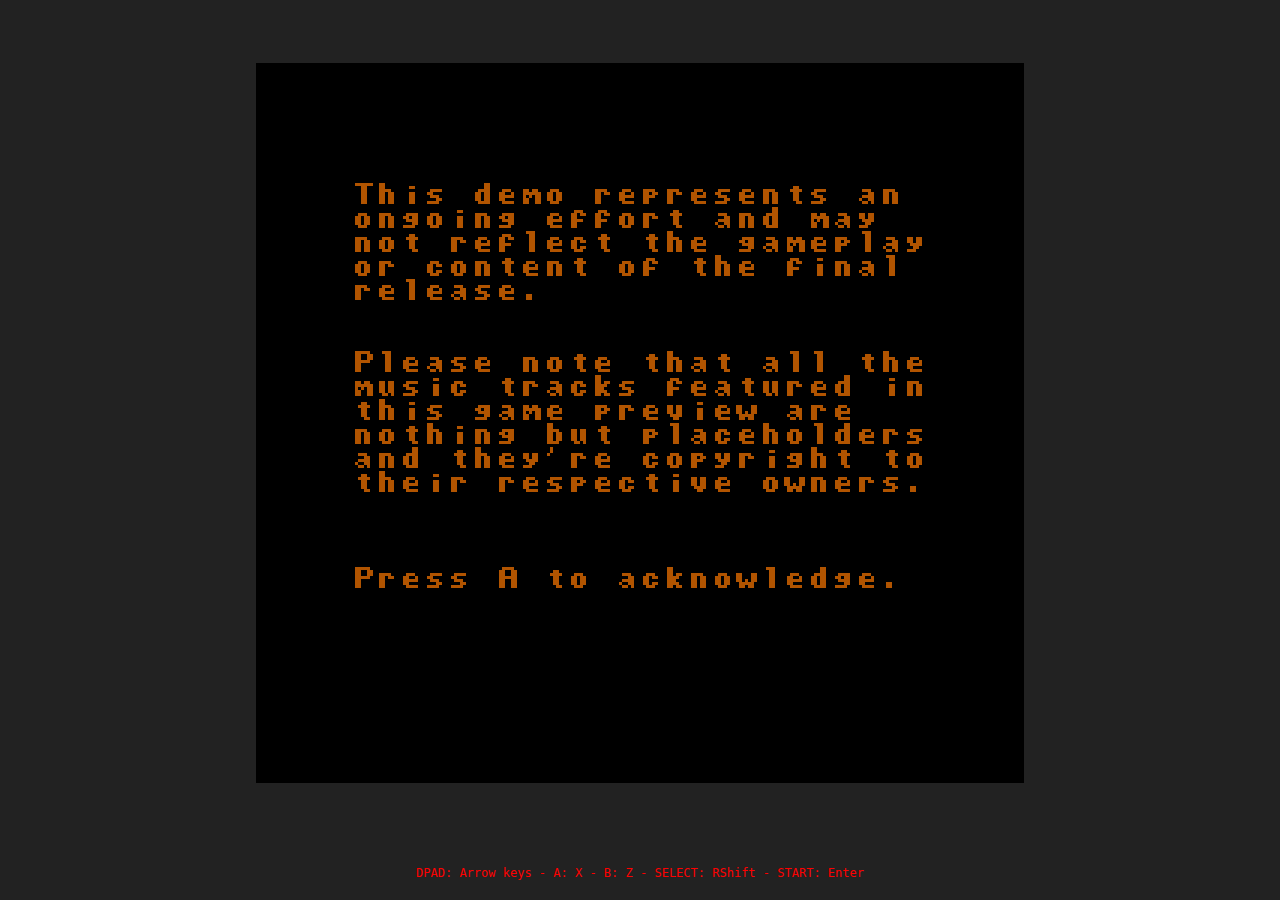
<file: index.html>
<!-- This is an example file -->
<html>
    <head>
        <meta charset="utf-8">
        <meta name="apple-mobile-web-app-capable" content="yes">
        <meta name="viewport" content="width=device-width, initial-scale=1, user-scalable=no"/>
        <link rel="shortcut icon" type="image/x-icon" href="ninjapad/favicon.ico">
        <title>My Cool NES Game - Powered by NinjaPad</title>

        <!-- jQuery is required for NinjaPad to work -->
        <script src="https://ajax.googleapis.com/ajax/libs/jquery/3.5.1/jquery.min.js"></script>
        <!-- Path or URL of the emulator you're going to use -->
        <script src="ninjapad/emu/jsnes/jsnes.min.js"></script>
        <!-- NinjaPad Interface -->
        <script src="ninjapad/ninjapad.js"></script>

        <style>
            body {
                margin: 0;
                padding: 0;
                background-color: #222;
            }

            #myCoolDiv {
                width: 100%;
                height: 100%;
                background-color: #222;
                justify-content: center;
                align-items: center;
                display: flex;
                flex-direction: column;
            }

            /* REQUIRED BY NINJAPAD */
            #emu-screen {
                width: 256px;
                max-width: 768px;
                height: 240px;
                max-height: 720px;
                position: relative;
                margin: auto;
            }

            #emu-canvas {
                image-rendering: optimizeSpeed;
                image-rendering: -moz-crisp-edges;
                image-rendering: -webkit-optimize-contrast;
                image-rendering: -o-crisp-edges;
                image-rendering: crisp-edges;
                -ms-interpolation-mode: nearest-neighbor;
                image-rendering: pixelated;
                width: 100%;
                height: 100%;
            }
            /* End of REQUIRED BY NINJAPAD */
        </style>
    </head>
    <body>
        <div id="myCoolDiv">
            <!-- REQUIRED BY NINJAPAD -->
                <!-- This is the emulator screen (as in the piece of glass that covers the display) -->
                <div id="emu-screen">
                    <!-- This is the emulator display (where the pixels are drawn) -->
                    <canvas id="emu-canvas" width="256" height="240"/>
                </div>
            <!-- End of REQUIRED BY NINJAPAD -->
            <div style="
                display: flex;
                justify-content: center;
                align-items: center;
                text-align: center;
                width: 512px;
                margin: 0 auto;
                padding: 20px;
                font-family: monospace;
                font-size: 12px;
                color: red;
            ">
              DPAD: Arrow keys - A: X - B: Z - SELECT: RShift - START: Enter
            </div>              
        </div>      
    </body>
</html>
</file>
